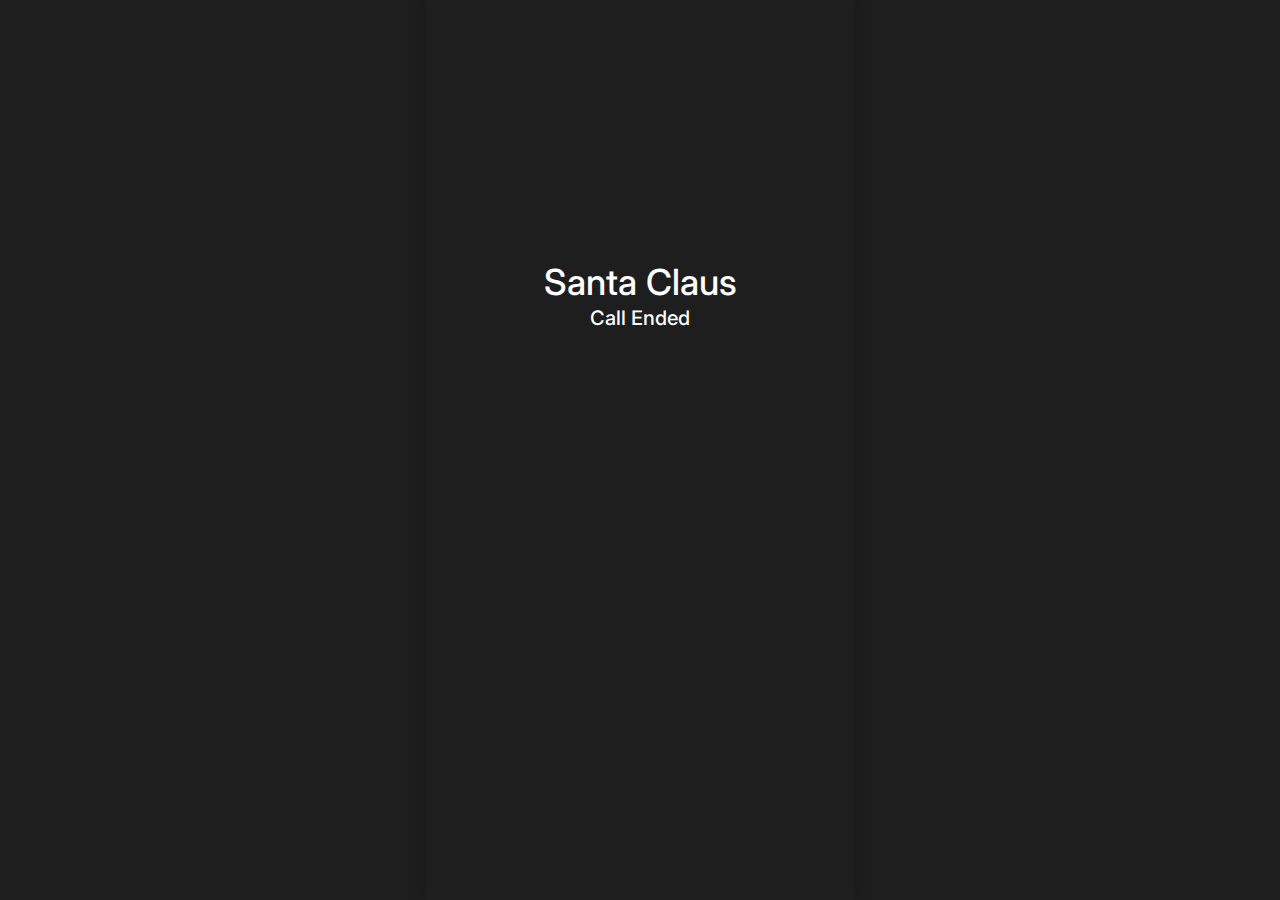
<file: missed-call.html>
<!DOCTYPE html>
<html lang="en-US">
    <head>
        <!-- Meta setup -->
        <meta charset="UTF-8">
        <meta http-equiv="X-UA-Compatible" content="IE=edge">
        <meta name="viewport" content="width=device-width, initial-scale=1, shrink-to-fit=no">
        <meta name="keywords" content="">
        <meta name="decription" content="">
        <meta name="designer" content="">
        
        <!-- Title -->
        <title>Call Ended</title>
        
        <!-- Fav Icon -->
        <link rel="icon" href="images/favicon.png" />   

        <!-- Main StyleSheet -->
        <link rel="stylesheet" href="style.css" />  

    </head>
    <body>
       

        <!-- main_wrapper start -->
        <main class="main_wrapper">
            <div class="wrapper_content">
                <div class="content_item missed_cnt">
                    <h3>Santa Claus</h3>
                    <p>Call Ended</p>
                </div>
            </div>
        </main>
        <!-- main_wrapper end -->

    </body>
</html>
</file>
<file: style.css>
/*====================== Google fonts ========================*/
@import url('https://fonts.googleapis.com/css2?family=Inter:ital,opsz,wght@0,14..32,100..900;1,14..32,100..900&display=swap');

/*====================== Basic css ========================*/
@-ms-viewport {
    width: device-width;
}

html {
    -webkit-box-sizing: border-box;
    box-sizing: border-box;
    -ms-overflow-style: scrollbar;
}

*,
*::before,
*::after {
    box-sizing: border-box;
    margin: 0;
    padding: 0;
}

html,
body,
header,
footer,
main,
nav,
section,
div,
menu,
span,
h1,
h2,
h3,
h4,
h5,
h6,
p,
a,
strong,
i,
ol,
ul,
li,
form,
label,
button {
    margin: 0;
    padding: 0;
}

ol,
ul {
    list-style: none;
    margin: 0;
    padding: 0;
}

button:focus,
a:focus,
input:focus,
textarea:focus,
select:focus {
    outline: none;
}

a {
    text-decoration: none;
    color: inherit;
    transition: 0.2s all ease;
    -webkit-transition: 0.2s all ease;
    -moz-transition: 0.2s all ease;
}

a:visited,
a:hover,
a:active {
    text-decoration: none;
}

img {
    max-width: 100%;
    vertical-align: middle;
}

/* body */
body {  
    font-family: "Inter", sans-serif;
    font-size: 16px;
    font-weight: 400;    
    background: #1E1E1E;
    color: #FFF; 
    margin: 0;
    padding: 0;
}

/*======================== main_wrapper start ==========================*/
.main_wrapper {
    
    max-width: 430px;
    width: 100%;
    height: 100vh;
    margin: 0 auto;
    position: relative;
    box-shadow: 0 0 15px rgba(0, 0, 0, 0.25);
    overflow: hidden;
}

.video_item {
    width: 100%;
    height: 100vh;
    background-image: url(images/main_bg.png);
    background-repeat: no-repeat;
    background-position: center;
    background-size: cover;
}

.video_item video {
    width: 100%;
    height: 100vh;
    object-fit: cover;
    position: relative;
    z-index: 9;
}

#videoElement::-webkit-media-controls {
    display: none !important;
}

#videoElement::-webkit-media-controls-enclosure {
    display: none !important;
}

#videoElement::-webkit-media-controls-panel {
    display: none !important;
}

.wrapper_content {
    width: 100%;
    height: 100%;
    display: flex;
    flex-direction: column;
    justify-content: space-between;
    padding: 120px 55px 114px;
    position: absolute;
    top: 0;
    left: 0;
}

.content_item {
    text-align: center;
    position: relative;
    z-index: 99;
}

.content_item h4 {
    font-size: 40px;
    font-style: normal;
    font-weight: 600;
    line-height: normal;
    color: #FFF;
    text-align: center;
    margin-bottom: 6px;
}

.content_item p {
    font-size: 20px;
    font-style: normal;
    font-weight: 500;
    line-height: normal;
    color: #FFF;
    text-align: center;
    margin: 0;
}

.content_btn ul {
    display: flex;
    align-items: center;
    justify-content: space-between;
}

.content_btn img {
    max-width: 94px;
    position: relative;
    z-index: 99;
}

.missed_cnt {
    padding-top: 140px;
    text-align: center;
}

.missed_cnt h3 {
    font-size: 36px;
    font-style: normal;
    font-weight: 500;
    line-height: normal;
    color: #FFF;
    text-align: center;
    margin-bottom: 2px;
}

.hidden {
    display: none;
}

.centered {
    justify-content: center!important;
}

/* Styles for small video screen */
.corner-screen {
    width: 125px;
    height: 170px;
    background: linear-gradient(to bottom, #210308, #3E0910, #210308);
    padding: 15px;
    text-align: center;
    border-radius: 15px;
    margin: 0 auto;
    position: absolute;
    right: 16px;
    bottom: 100px;
    display: none;
    z-index: 99999;
}

/*.call_active {
    width: 10px;
    height: 10px;
    display: block;
    background: #D22B11;
    margin-left: auto;
    border-radius: 50%;
}
*/
/* Hide the receive button and center the decline button */
.hidden {
    display: none;
}

.centered {
    display: flex;
    justify-content: center;
}

#receiveButton img {
    cursor: pointer;
}

.callsanta_screen {
    width: 100%;
    height: 100%;
    background: #FFF;
    position: absolute;
    top: 0;
    right: 0;
    z-index: 9999;
    cursor: pointer;
}

.callsanta_screen img {
    width: 100%;
    height: 100%;
    margin-top: -50px;
}
</file>
